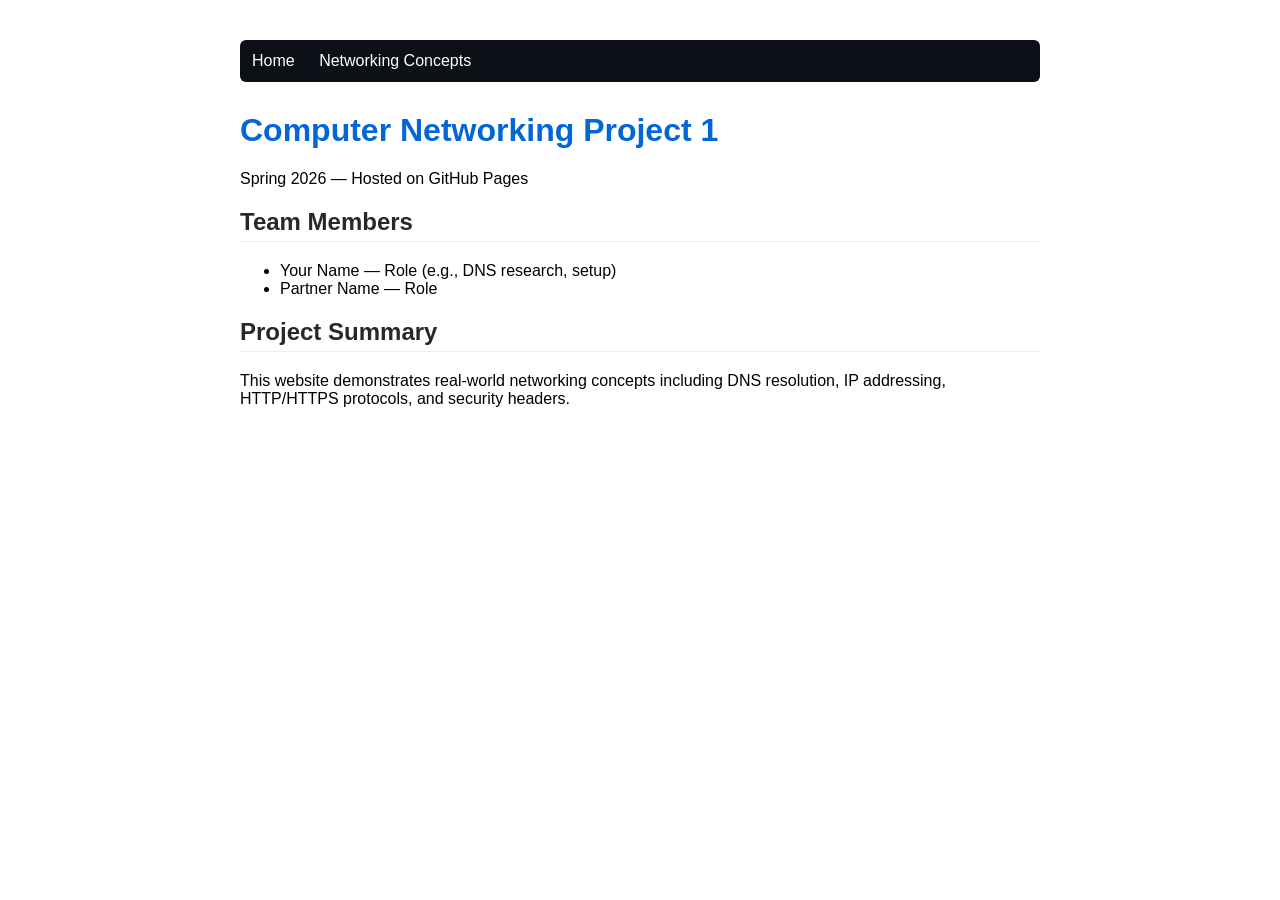
<file: index.html>
<!DOCTYPE html>
<html lang="en">
<head>
  <meta charset="UTF-8">
  <title>Networking Project</title>
  <link rel="stylesheet" href="style.css">
</head>
<body>
  <nav>
    <a href="index.html">Home</a>
    <a href="networking.html">Networking Concepts</a>
  </nav>
  <main>
    <h1>Computer Networking Project 1</h1>
    <p>Spring 2026 — Hosted on GitHub Pages</p>
    <h2>Team Members</h2>
    <ul>
      <li>Your Name — Role (e.g., DNS research, setup)</li>
      <li>Partner Name — Role</li>
    </ul>
    <h2>Project Summary</h2>
    <p>This website demonstrates real-world networking concepts including DNS resolution,
    IP addressing, HTTP/HTTPS protocols, and security headers.</p>
  </main>
</body>
</html>
</file>
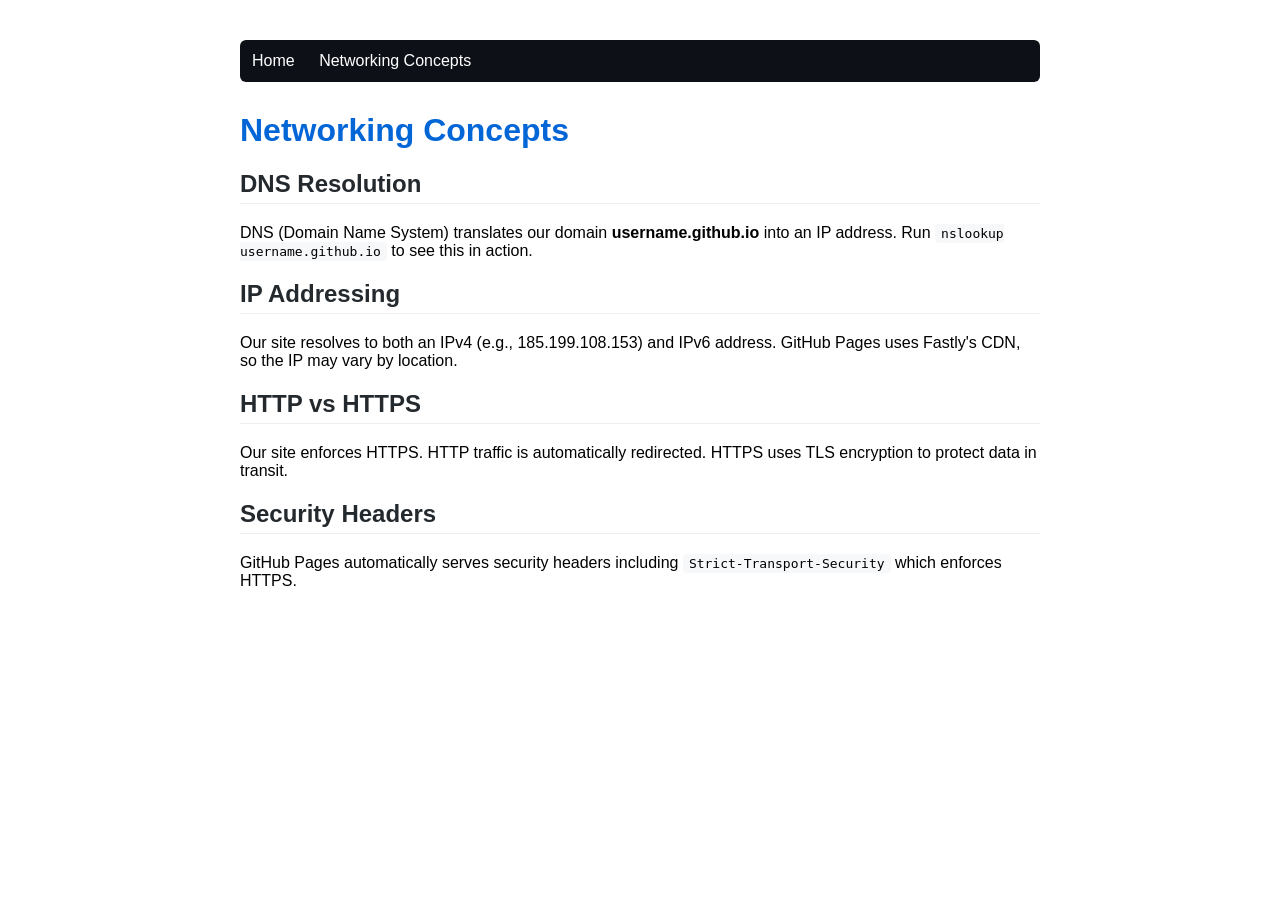
<file: networking.html>
<!DOCTYPE html>
<html lang="en">
<head>
  <meta charset="UTF-8">
  <title>Networking Concepts</title>
  <link rel="stylesheet" href="style.css">
</head>
<body>
  <nav>
    <a href="index.html">Home</a>
    <a href="networking.html">Networking Concepts</a>
  </nav>
  <main>
    <h1>Networking Concepts</h1>

    <h2>DNS Resolution</h2>
    <p>DNS (Domain Name System) translates our domain <strong>username.github.io</strong>
    into an IP address. Run <code>nslookup username.github.io</code> to see this in action.</p>

    <h2>IP Addressing</h2>
    <p>Our site resolves to both an IPv4 (e.g., 185.199.108.153) and IPv6 address.
    GitHub Pages uses Fastly's CDN, so the IP may vary by location.</p>

    <h2>HTTP vs HTTPS</h2>
    <p>Our site enforces HTTPS. HTTP traffic is automatically redirected.
    HTTPS uses TLS encryption to protect data in transit.</p>

    <h2>Security Headers</h2>
    <p>GitHub Pages automatically serves security headers including
    <code>Strict-Transport-Security</code> which enforces HTTPS.</p>
  </main>
</body>
</html>
</file>
<file: style.css>
body { font-family: Arial, sans-serif; max-width: 800px; margin: 40px auto; padding: 0 20px; }
nav { background: #0d1117; padding: 12px; border-radius: 6px; margin-bottom: 30px; }
nav a { color: white; margin-right: 20px; text-decoration: none; }
h1 { color: #0366d6; }
h2 { color: #24292e; border-bottom: 1px solid #eee; padding-bottom: 5px; }
code { background: #f6f8fa; padding: 2px 6px; border-radius: 4px; }
</file>
